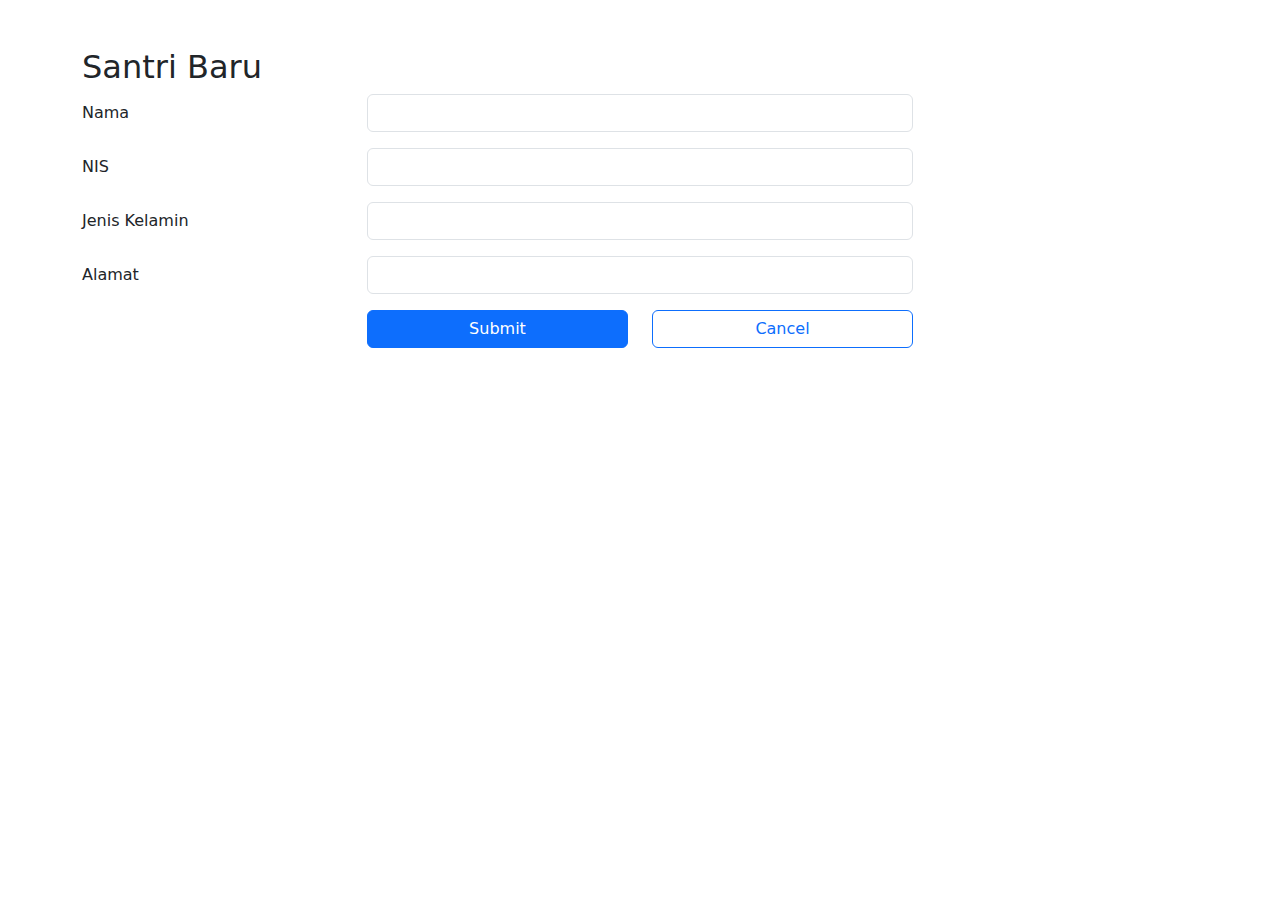
<file: Website/Website Pesantren Tahfidz Al-Azhar/create.html>
<!DOCTYPE html>
<html lang="en">
	<head>
		<meta charset="UTF-8" />
		<meta name="viewport" content="width=device-width, initial-scale=1.0" />
		<title>Nama Santri</title>
		<link rel="stylesheet" href="https://cdn.jsdelivr.net/npm/bootstrap@5.3.2/dist/css/bootstrap.min.css" />
		<script src="https://cdn.jsdelivr.net/npm/bootstrap@5.3.2/dist/js/bootstrap.bundle.min.js"></script>
	</head>

	<body>
		<div class="container my-5">
			<h2>Santri Baru</h2>
			<form action="add.php" method="post">
				<div class="row mb-3">
					<label class="col-sm-3 col-form-label">Nama</label>
					<div class="col-sm-6">
						<input required type="text" class="form-control" name="Nama" />
					</div>
				</div>
				<div class="row mb-3">
					<label class="col-sm-3 col-form-label">NIS</label>
					<div class="col-sm-6">
						<input required type="text" class="form-control" name="NIS" />
					</div>
				</div>
				<div class="row mb-3">
					<label class="col-sm-3 col-form-label">Jenis Kelamin</label>
					<div class="col-sm-6">
						<input required type="text" class="form-control" name="JenisKelamin" />
					</div>
				</div>
				<div class="row mb-3">
					<label class="col-sm-3 col-form-label">Alamat</label>
					<div class="col-sm-6">
						<input required type="text" class="form-control" name="Alamat" />
					</div>
				</div>
				<div class="row mb-3">
					<div class="offset-sm-3 col-sm-3 d-grid">
						<button type="submit" class="btn btn-primary">Submit</button>
					</div>
					<div class="col-sm-3 d-grid">
						<a class="btn btn-outline-primary" href="namaSiswa.php" role="button">Cancel</a>
					</div>
				</div>
			</form>
		</div>
		
	</body>
</html>
</file>
